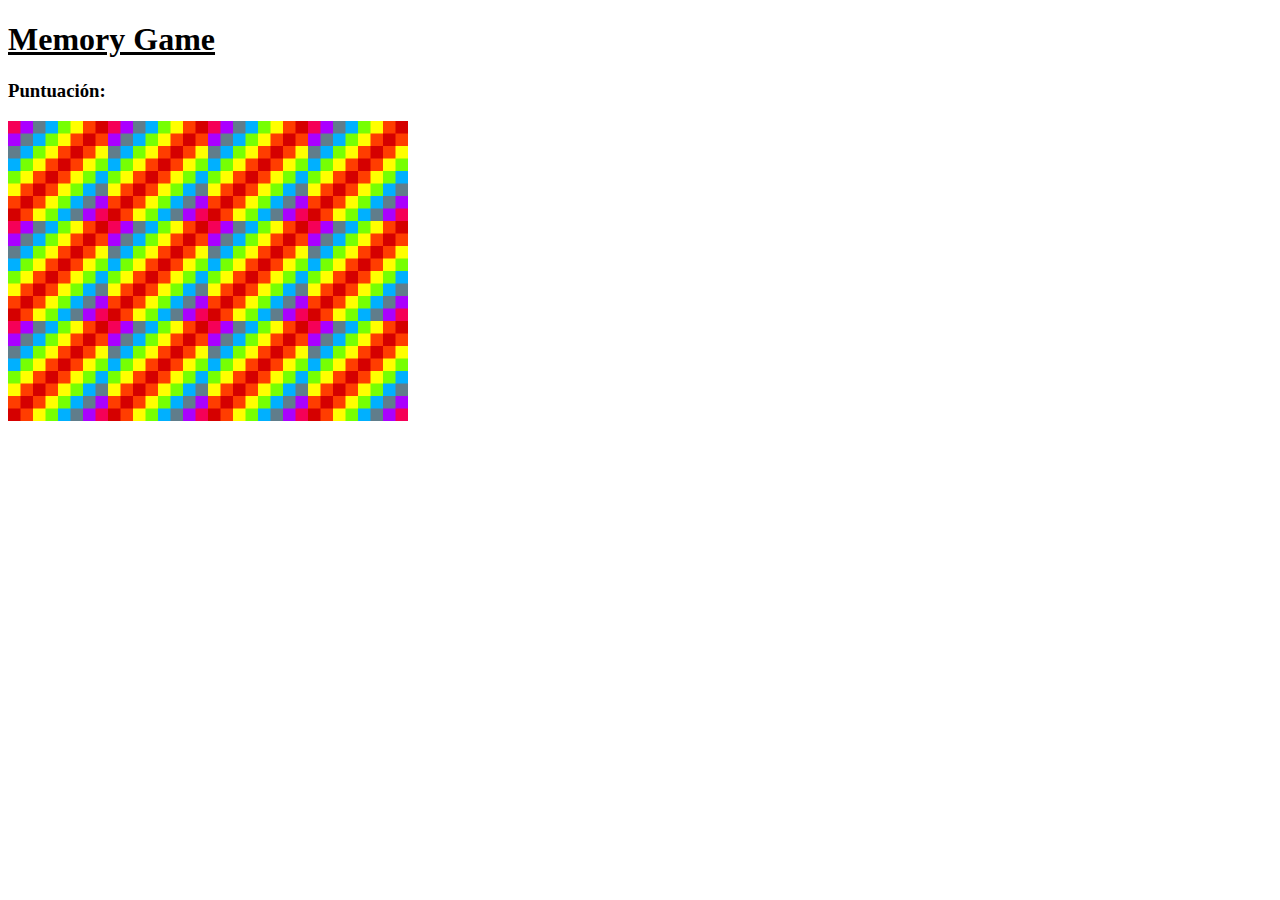
<file: Projects/Memory Game/index.html>
<!DOCTYPE html>
<html lang="en" dir="ltr">
<head>
    <meta charset="UTF-8">
    <meta name="viewport" content="width=device-width, initial-scale=1.0">
    <title>Memory Game</title>
    <link rel="stylesheet" href="style.css">
</head>
<body> 
    <h1><u>Memory Game</u></h1>
    
    <h3>Puntuación: <span id="result"></span></h3>

    <div id="grid"></div>
    
    <script src="app.js" charset="utf-8"></script>
</body>
</html>
</file>
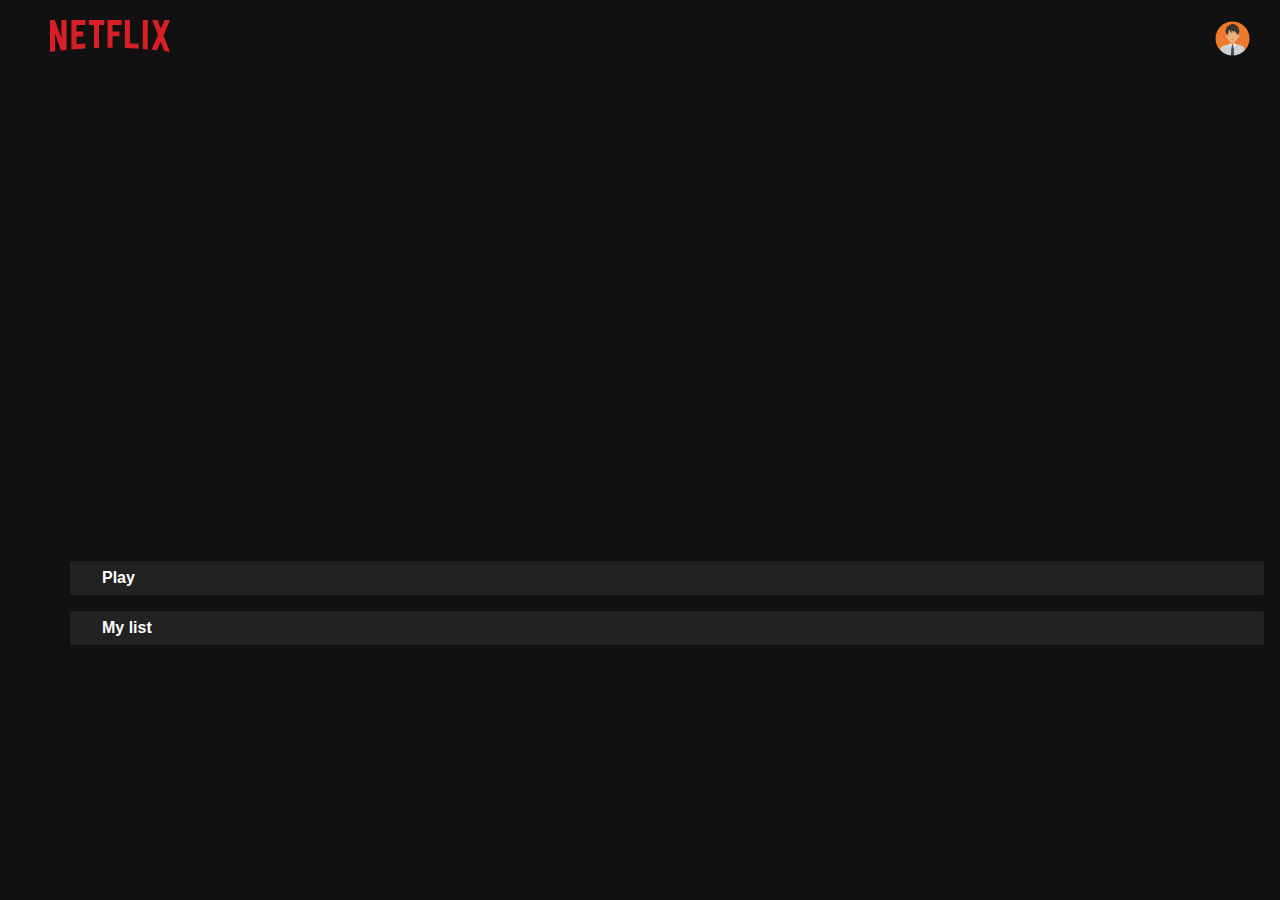
<file: Projects/Netflix Clone/index.html>
<!DOCTYPE html>
<html lang="en">
    <head>
        <meta charset="UTF-8">
        <meta http-equiv="X-UA-Compatible" content="IE=edge">
        <meta name="viewport" content="width=device-width, initial-scale=1.0">
        <title>Home | Netflix </title>
        <link rel="stylesheet" href="main.css">
    </head>
    <body>
        <!-- navbar -->
        <div class="nav">
            <div class="nav__left">
                <img class="nav_logo" src="logo.svg" alt="">
            </div>
            <div class="nav__right">
                <img src="avatar.png" class="nav_avatar" alt="">
            </div>
        </div>

        <!-- banner -->
        <header id="banner">
            <div id="banner__contents">
                <h1 id="banner__title"></h1>
                    <div id="banner__buttons">
                        <div id="banner__button">Play</div>
                        <div id="banner__button">My list</div>
                    </div>
                <p id="banner__description"></p>
            </div>
            <div id="banner__fadeBottom"></div>
        </header>

        <!-- row -->
        <div id="headrow">
            <div class="row">
                <h2 class="row__title"></h2>
                <div class="row__posters"></div>
            </div>
        </div>

        <script>
            window.addEventListener("scroll",function(){
                var nav = document.querySelector(".nav");
                nav.classList.toggle("active", window.scrollY > 0);
            }) 
        </script>       

        <script src="app.js"></script>
    </body>
    </html>
</file>
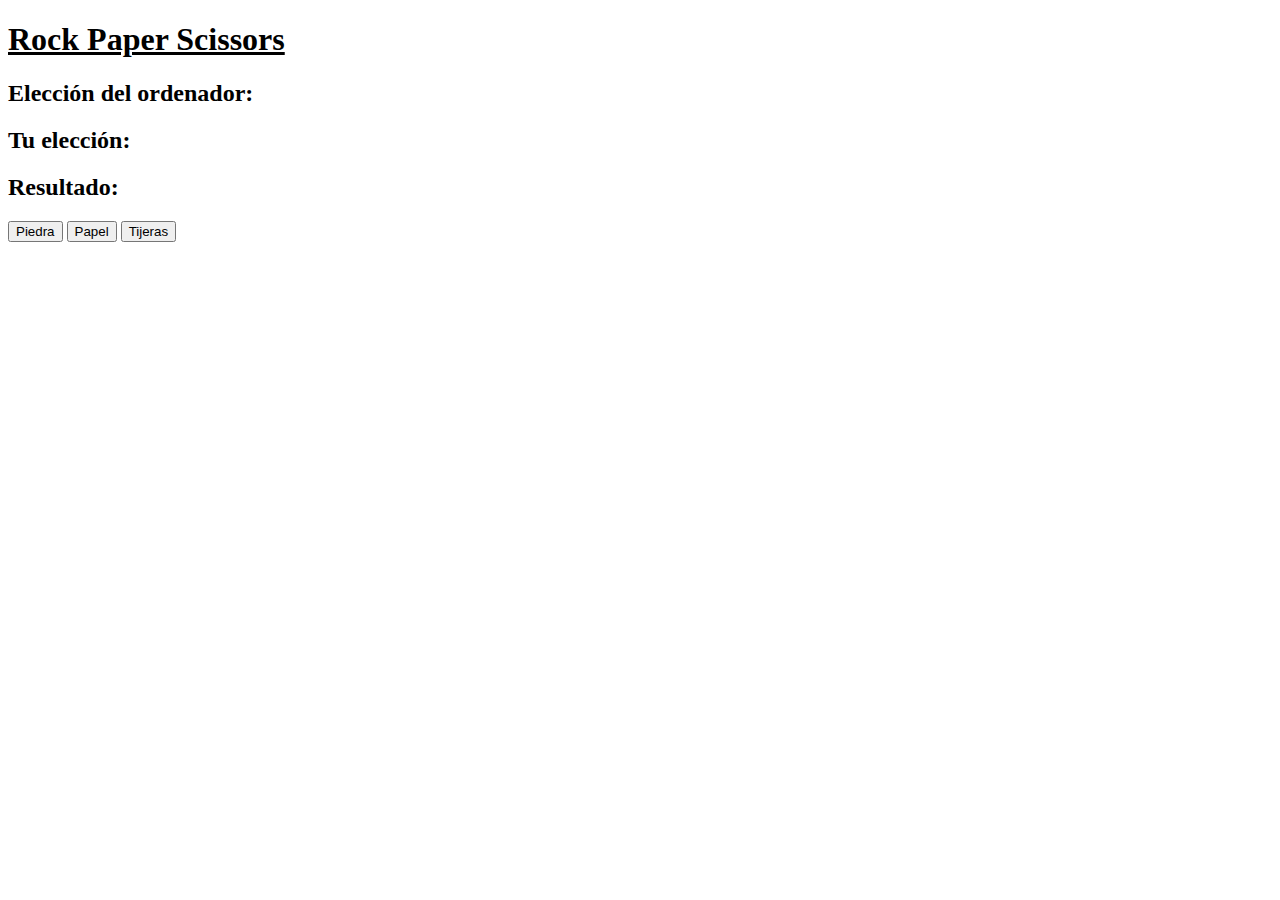
<file: Projects/Rock Paper Scissors/index.html>
<!DOCTYPE html>
<html lang="en" dir="ltr">
<head>
    <meta charset="UTF-8">
    <meta name="viewport" content="width=device-width, initial-scale=1.0">
    <title>Rock Paper Scissors Tutorial</title>
</head>
<body> 
    <h1><u>Rock Paper Scissors</u></h1>
    <h2>Elección del ordenador: <span id="computer-choice"></span></h2>
    <h2>Tu elección: <span id="user-choice"></span></h2>
    <h2>Resultado: <span id="result"></span></h2>

    <button id="piedra">Piedra</button>
    <button id="papel">Papel</button>
    <button id="tijeras">Tijeras</button>

    <script src="app.js" charset="utf-8"></script>
</body>
</html>
</file>
<file: Projects/Memory Game/style.css>
#grid {
    width: 400px;
    height: 300px;
    display: flex;
    flex-wrap: wrap;
}
</file>
<file: Projects/Netflix Clone/main.css>
*{
    margin:0;
    padding: 0;
}

body{
    font-family: 'Netflix Sans', sans-serif;
    background-color: #111;
}

::-webkit-scrollbar{
    width: 7px;
    background-color: #111;
}
::-webkit-scrollbar-thumb{
    background-color: white;
    border-radius: 10px;
}

.nav{
    position: fixed;
    top: 0;
    padding: 20px 40px;
    width: 100%;
    display: flex; 
    align-items: center;
    justify-content: space-between;
    z-index: 1;
    transition-timing-function: ease-in;
    transition: all .5s;
}

.nav.active{
    background-color: #111;
}

.nav__left{
    margin-left: 10px;
}

.nav_logo{
    width: 120px;
}

.nav__right{
    position: fixed;
    right: 20px;
    display: flex;
    margin-right: 10px;
}

.nav_avatar{
    width: 35px;
}

#banner{
    color: white;
    object-fit: contain;
    height: 844px;
    background-position: center center;
    background-size: cover;
}

#banner__contents{
    margin-left: 70px;
    padding-top: 540px;
    height: 190px;
}

#banner__title{
    font-size: 3rem;
    font-weight: 800;
    padding-bottom: .3rem;
}

#banner__description{
    width: 45rem;
    line-height: 1.5;
    padding-top: 1rem;
    font-size: .9rem;
    max-width: 360px;
    height: 80px;
}

#banner__button{
    cursor: pointer;
    color: white;
    outline: none;
    border: none;
    font-weight: 700;
    border-radius: .2vw;
    padding-left: 2rem;
    margin-top: 1rem;
    margin-bottom: 1rem;
    padding-right: 2rem;
    margin-right: 1rem;
    padding-top: .5rem;
    background-color: rgba(51, 51, 51,.5);
    padding-bottom: .5rem;
}

#banner__button:hover{
    color: black;
    background-color: #e6e6e6;
    transition: all .3s;
}

#banner__fadeBottom{
    height: 7.4rem;
    background-color: linear-gradient(
        180deg,
        transparent,
        rgba(37,37,37, .61),
        #111
    );
}

.row{
    margin-left: 20px;
    color: white;
}
.row__poster{
    object-fit: contain;
    width: 100%;
    max-height: 120px;
    margin-right: 10px;
    transition: transform 500ms;
}
.row__posters::-webkit-scrollbar{
    display: none;
}
.row__posters{
    display: flex;
    overflow-y: hidden;
    overflow-x: scroll;
    padding: 20px;
    
}
.row__poster:hover{
    transform: scale(1.08);
}
.row__posterLarge, 
.row__posterLarge1,
.row__posterLarge2{
    object-fit: contain;
    width: 100%;
    max-height: 250px;
    margin-right: 10px;
    transition: transform 500ms;

}
.row__posterLarge:hover,
.row__posterLarge1:hover,
.row__posterLarge2:hover{
    transform: scale(1.09);
    opacity: 1;

}
</file>
